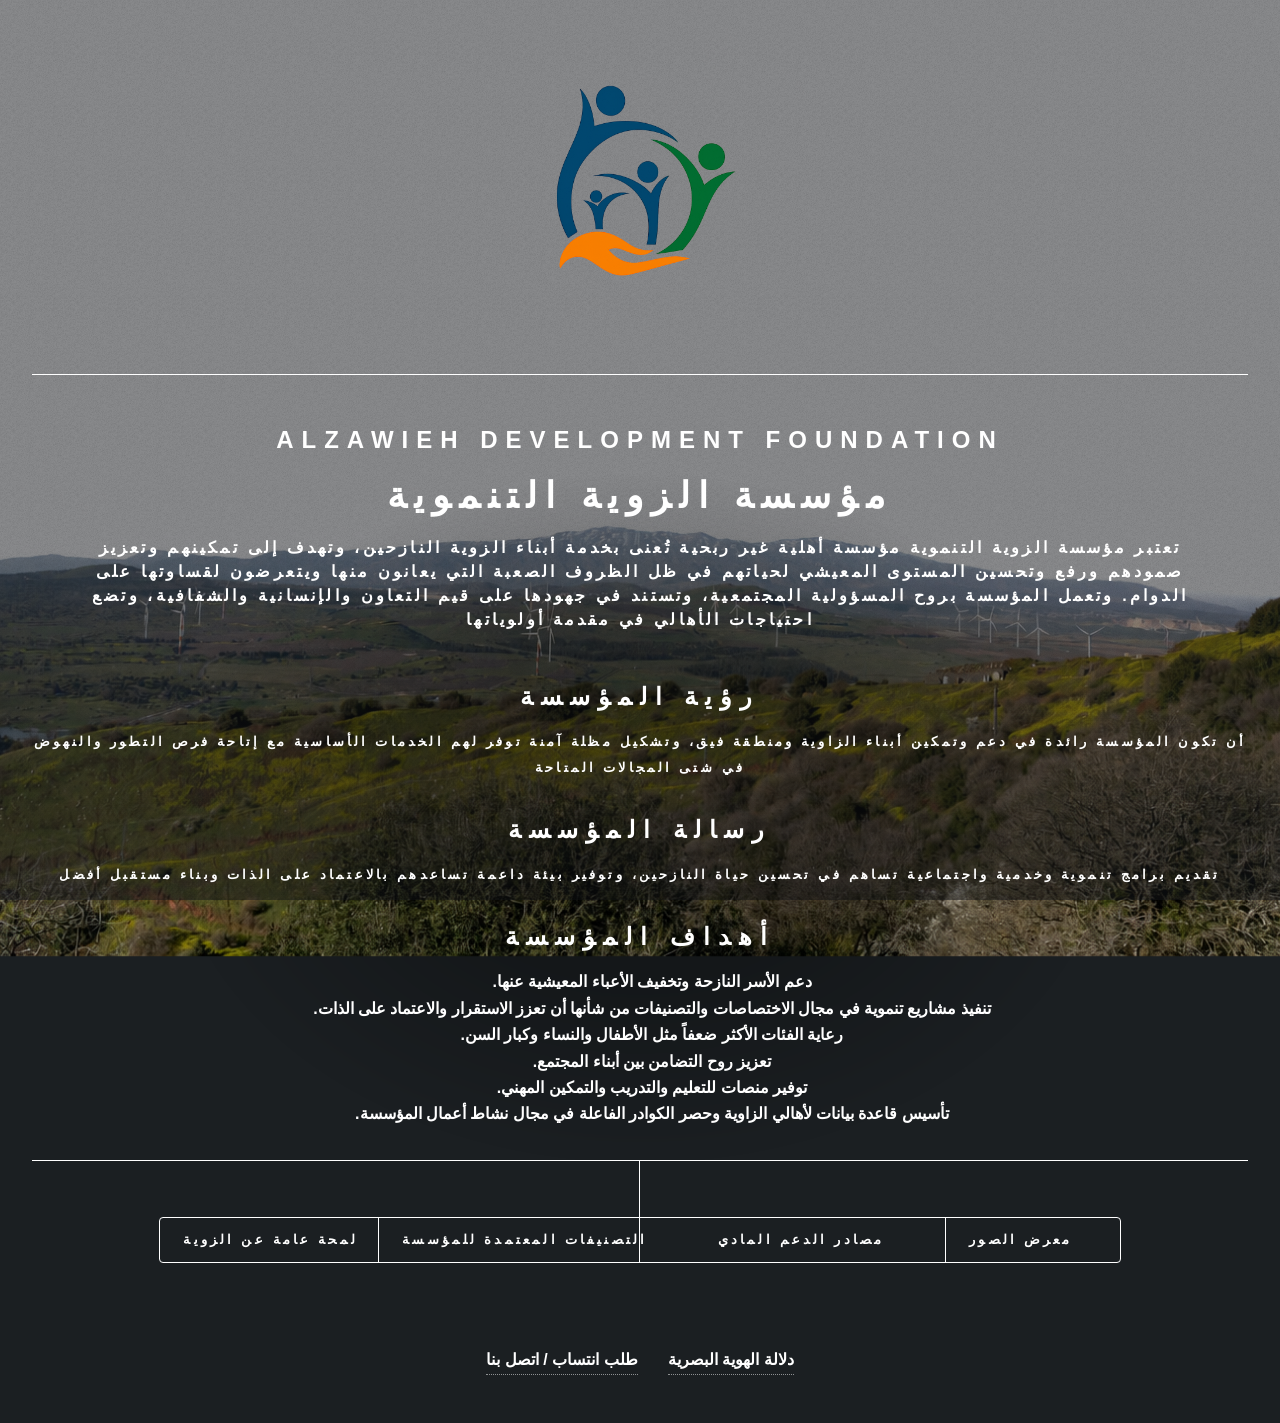
<file: index.html>
<!DOCTYPE HTML>
<!--
	Dimension by HTML5 UP
	html5up.net | @ajlkn
	Free for personal and commercial use under the CCA 3.0 license (html5up.net/license)
-->
<html>

<head>
	<title>Dimension by HTML5 UP</title>
	<meta charset="utf-8" />
	<meta name="viewport" content="width=device-width, initial-scale=1, user-scalable=no" />
	<link rel="stylesheet" href="assets/css/main.css" />
	<link href="https://db.onlinewebfonts.com/c/d1e816f20d2c8a3769bed9fb63de735b?family=Abu+Dhabi+Pro."
		rel="stylesheet">
	<noscript>
		<link rel="stylesheet" href="assets/css/noscript.css" />
	</noscript>

<body class="is-preload">

	<!-- Wrapper -->
	<div id="wrapper">
		<br>

		<img src="images/logo.jpg" width="300
             alt=" Alzawieh Development Foundation Logo" class="foundation-logo">
		<!-- Header -->
		<header id="header">
			<!-- <div class="logo">
			
			</div>  -->


			<div class="content">

				<div class="inner">
					<h2>Alzawieh Development Foundation</h2>
					<h1 dir="rtl">مؤسسة الزوية التنموية</h1>
					<h3 dir="rtl "> تعتبر مؤسسة الزوية التنموية مؤسسة أهلية غير ربحية تُعنى بخدمة أبناء الزوية النازحين،
						وتهدف إلى تمكينهم وتعزيز صمودهم ورفع وتحسين المستوى المعيشي لحياتهم في ظل الظروف الصعبة التي
						يعانون منها ويتعرضون لقساوتها على الدوام. وتعمل المؤسسة بروح المسؤولية المجتمعية، وتستند في
						جهودها على قيم التعاون والإنسانية والشفافية، وتضع احتياجات الأهالي في مقدمة أولوياتها


					</H3>
				</div>


				<div>

					<h2 dir="rtl "> رؤية المؤسسة </H2>
					<p dir="rtl ">
						أن تكون المؤسسة رائدة في دعم وتمكين أبناء الزاوية ومنطقة فيق، وتشكيل مظلة آمنة توفر لهم
						الخدمات الأساسية مع إتاحة فرص التطور والنهوض في شتى المجالات المتاحة
					</p>
				</div>


				<div>

					<h2 dir="rtl "> رسالة المؤسسة </H2>
					<p dir="rtl ">

						تقديم برامج تنموية وخدمية واجتماعية تساهم في تحسين حياة النازحين، وتوفير بيئة داعمة تساعدهم
						بالاعتماد على الذات وبناء مستقبل أفضل
					</p>
				</div>

				<div>

					<h2 dir="rtl "> أهداف المؤسسة </H2>
				

<ul dir="rtl" class="goals" style="list-style-type:none" >
    <li>دعم الأسر النازحة وتخفيف الأعباء المعيشية عنها.</li>
    <li>تنفيذ مشاريع تنموية في مجال الاختصاصات والتصنيفات من شأنها أن تعزز الاستقرار والاعتماد على الذات.</li>
    <li>رعاية الفئات الأكثر ضعفاً مثل الأطفال والنساء وكبار السن.</li>
    <li>تعزيز روح التضامن بين أبناء المجتمع.</li>
    <li>توفير منصات للتعليم والتدريب والتمكين المهني.</li>
    <li>تأسيس قاعدة بيانات لأهالي الزاوية وحصر الكوادر الفاعلة في مجال نشاط أعمال المؤسسة.</li>
</ul>

				</div>

			</div>


			<nav>
				<ul>
					<!-- <li><a href="#intro">Intro</a></li> -->
					<li><a href="#about"> لمحة عامة عن الزوية </a></li>
					<li><a href="#work"> التصنيفات المعتمدة للمؤسسة &nbsp &nbsp </a></li>
					<li><a href="#intro">مصادر الدعم المادي  &nbsp &nbsp &nbsp</a></li>

					<li><a href="#gallery"> معرض الصور &nbsp &nbsp</a></li>
					<!--<li><a href="#elements">Elements</a></li>-->
				</ul>
			</nav>
		</header>

		<!-- Main -->
		<div id="main">

			<!-- Intro -->
			<article id="intro" style="text-align: right; font-family: 'Abu Dhabi Pro.'; font-size: 18px;">


				<ul style="list-style-type:decimal" dir="rtl">


					<li> تبرعات أبناء الزوية وفيق
						<p> يعد دعم أبناء منطقة الزوية في داخل القطر وخارجه الركيزة الاساس لعمل المؤسسة سواء عبر
							التبرعات
							المالية المباشرة او المساهمات العينية المرتبطة بأنشطة المؤسسة والذي يعكس روح التكافل بين
							أبناء
							المنطقة.</p>
					</li>

					<li>
						دعم المتبرعين واصحاب الأيادي البيضاء
						<p> تتلقى المؤسسة دعما من أفراد محبين للعمل الخيري ممن يساهمون في كفال أسر وتمويل مشاريع صغيرة
							ودعم الحالات الإنسانية الطارئة.</p>
					</li>

					<li>الشراكات مع منظمات وجمعيات إنسانية
						<p> تسعى المؤسسة الى بناء علاقات تعاون مع منظمات اغاثية وجمعيات تنموية ومبادرات شبابية وذلك
							للحصول على منح او دعم لوجستي يساهم في تنفيذ مشاريع أكبر وأكثر تأثيرا.</p>
					</li>
					<li>القيام بحملات موسمية للدعم الاسري</li>
					<li>مساهمات المتطوعين
						<p> وهي ليست دعماا مالياا مباشراا إلا أن جهود المتطوعين تقلل التكاليف التشغيلية وتزيد من قدرة
							المؤسسة
							على تنفيذ مشاريع أكبر وترفع مستوى الكفاءة في العمل الميداني.</p>
					</li>

					<li> المشاريع التنموية الصغيرة
						<p>
							تعمل المؤسسة على اطلاق مشاريع صغيرة مستدامة تهدف الى توفير دخل ثابت للمؤسسة وخلق فرص
							عمل لأبناء المنطقة وتعزيز مبدأ الاعتماد على الذات.
						</p>
					</li>
				</ul>

				<p><u> <b> تلتزم المؤسسة بنشر تقارير معلنة دورية وصور وفيديوهات للأنشطة الممارسة والمنفذة على
							أرض الواقع وذلك لضمان ثقة المجتمع والمتبرعين.</u> </b></p>
			</article>
			<!-- Work -->
			<article id="work" style="text-align: right; font-family: 'Abu Dhabi Pro.'; font-size: 18px;">

				<ul style="list-style-type:square; padding-right: 0; text-align: right;" dir="rtl">



					<li font-size: 22px;> <b> الصحة</b>

						<p>يعيش أبناء الجولان عموما واقعا اقتصاديا مرهقا بسبب النزوح عن الارض والديار هو ما انعكس على
							مستوى الحياة المعيشية اليومية لمعظم أبناء الجولان والزوية والذي بدوره أثر سلبا على تأمين
							الرعاية
							والخدمات الصحية والتي تكاد تكون معدومة . <br>

						لهذا فان من أهداف المؤسسة وتطلعاتها دراسة الواقع الصحي لأبناء الزوية والعمل ما امكن لرفع
						سوية
						الخدمات الصحية المقدمة للمستهدفين من خلال استثمار خدمات الاطباء والصيادلة من أبناء الزوية
						المقدمة
						منهم والتي يساهمون فيها وبكافة التخصصات تقديم أفضل خدمات الرعاية الصحية حيث تطمح المؤسسة
						الى احداث مستوصف عيادات وإن أمكن تأمين عيادة متنقلة لتخديم تجمعات أبناء الزوية لاسيما
						البعيدة منها
						عن مراكز التجمع الأساسية.
						</p>
					</li>

					<li font-size: 22px;> <b> البيئة</b>

						<P>
							العمل على حمايه البيئة الطبيعية والحياة البرية والتنوع الحيوي وتعزيز القطاع الزراعي والصحة البيطرية
ومراقبة وضبط التلوث البيئي واقامة ندوات تعريفية حول اهمية البيئة بما تحويه من غطاء نباتي والاشجار
والحيوانات واقامة دورات تدريبية نوعية وتخصصية حول الثروة الحيوانية من تربية النحل والدواجن
والابقار والاغنام وغيرها وفي مجال الانتاج الزراعي حماية المحاصيل الزراعية من الآفات والتعديات
واقامة مشاريع خاصة بالمؤسسة في هذا المجال في اطار التنوع والاستفادة من كل التجارب الإيجابية
المدروسة .
						</P>
						
					</li>

					<li font-size: 22px;> <b> التنمية والإسكان</b>
						

						<p>

							تهدف المؤسسة الى التدريب والتأهيل والتوظيف والتمكين الاقتصادي وتنميهة المجتمعات المحلية وتحقيق
السكن الملائم والمواكب للتطور العمراني من خلال التنسيق والتواصل مع الجهات المسؤولة والمختصة
الحكومية بغرض الوصول لإقامة التجمعات سكانية لأصحاب الدخل المحدود من أبناء الزوية .
						</p>

						<!-- <ul style="list-style-type:decimal" dir="rtl">

							<li>برامج تدريب وتوظيف للاعتماد على الذات بتوليد الدخل</li>
							<li> برامج التدريب المهني والارشاد الوظيفي </li>
							<li> برنامج تدريب وتمكين النساء المعيلات للأسر </li>
							<li> اعادة تأهيل الورش المهنية وصيانتها </li>
							<li>برامج المشاريع الصغيرة والمتوسطة</li>
							<li>برامج وخدمات تحسين البنية الاقتصادية </li>
							<li>لجمعيات المالية والاقراض والادخار والتمويل متناهي الصغر</li>
							<li>برامج حاضنات الاعمال </li>
							<li>التنمية الريفية </li>
							<li>تنمية المجتمعات المحلية والاحياء الحضرية</li>
							<li>التعاونيات السكنية للفقراء والمساكن الشعبية </li>
							<li>تخطيط وتنظيم المدن </li>
							<li>العمارة الخضراء والصديقة للبيئة </li>


						</ul> -->
					</li>

					<li font-size: 22px;> في مجال الثقافة والرياضة والتسلية والفنون والتراث

						<p>تهدف مؤسسة الزوية التنموية الى العمل على نشر وتعميم الفعاليات الثقافية ورعاية المبدعين ودعم
							الابداع
							وتوثيق ثقافة وهوية المجتمع الجولاني عموماا ومنطقة الزوية خصوصا والقيام بكل ما يلزم من أنشطة
							لتحقيق الغاية المرجوة وبذل الجهود لتامين منح مجانية للمبدعين والمتميزين دراسيا والعمل على
							اقامةنادي رياضي لأبناء الزوية شاملا لمختلف الالعاب وتنظيم البطولات من خلال الجهات المعنية
							اضافة لبذل
							الجهود الاستثنائية لتوثيق التراث لأبناء الزوية والمحافظة عليه.</p>

							<p><b> (صفوة القول تؤمن مؤسسة الزوية التنموية بأن قوة المجتمع في تماسكه وإن الوقوف الى جانب أبناء
الزوية واجب انساني وأخلاقي من خلال جهود المتطوعين والداعمين وأن تكون المؤسسة سندا حقيقيا
لأبناء الزوية في اماكن تواجدهم ولكل المكونات المجتمعية)</b></p>
					</li>








					<!-- <li font-size: 22px;> <b> الترويج للعمل التطوعي</b> 
           
			<ul   style="list-style-type:decimal"   dir="rtl" >
				
				<li>القيام بحملات تطوعية</li>
				<li>اعداد دورات تدريبية للمتطوعين</li>
				<li>دعم المنظمات والمؤسسات في مجال تشجيع العمل التطوعي وتوظيف طاقات المتطوعين</li>
				
				
				
			</ul>
        </li> -->

					<!-- <li font-size: 22px;> <b>  القانون والدفاع والحقوق</b> 
           
			<ul   style="list-style-type:decimal"   dir="rtl" >
				
				<li>تقديم المشورة القانونية والمساعدة في حل النزاعات</li>
				<li>برامج نشر مبادئ المواطنة</li>
				<li>برامج المصالحة الوطنية</li>
				<li>إعادة تأهيل المجرمين وإعادة دمجهم في المجتمع</li>
				<li>معالجة اسباب الجريمة وتعزيز السلامة والتدابير الاحترازية</li>
				<li>المشورة والنصح لضحايا الجريمة</li>
				<li>حماية المستهلك وتحسين مراقبة جودة المنتجات</li>
				<li>حماية الحقوق وتعزيز مصالح المجموعات الهشة</li>
				<li>جمعيات الحقوق والحريات المدنية والفردية</li>
				<li>التعاون والتكافل بين العاملين أو المختصين في مجال تخصص مشترك </li>
				
				
			</ul>
        </li> -->



				</ul>
			</article>

			<!-- About -->

			<article id="about" style="text-align: right; font-family: 'Abu Dhabi Pro.'; font-size: 18px;">

				<ul style="list-style-type:square; padding-right: 0; text-align: right;" dir="rtl">



					<li font-size: 22px;> <b> الموقع الجغرافي والأهمية الاستراتيجية </b>

						<p>

							تقع منطقة الزوية التابعة لمحافظة القنيطرة في الجولان في جنوب غرب سوريا وان تسمية الزوية جاءت
							من موقعها وشكلها الجغرافي على شكل مثلث راسه في الزاوية الجنوبية للبلاد وتكتسب الجولان عموما
							والزوية خصوصا اهميه استراتيجيه لهذا الموقع الذي تحاذي به من جهة الغرب بحيرة طبرية وفلسطين
							ومن
							الجنوب قسم من فلسطين ونهر اليرموك والاردن ومن الشمال بامتداد الجولان لتحاذي الحدود اللبنانية
							-
							الجنوب اللبناني- ومن الشرق والجنوب الشرقي ريف دمشق ومحافظة درعا هضبة حوران.
						</p>
					</li>

					<li font-size: 22px;> <b> التبعية الإدارية تاريخيا وحتى يومنا هذا </b>

						<p>
							بقيت منطقة الزوية الغربية ومركزها فيق والزوية الشرقية ومركزها نوى تتبع اداريا لمحافظة درعا
							وهي
							ما تعارف على تسميتها بحوران الغربية وذلك حتى عام 1964عندما أحدثت محافظه القنيطرة حيث تم ضم
							الزوية الغربية ومركزها فيق ويتبع لها مجموعة من القرى والمزارع حيث يبلغ عدد القرى 32قرية وما
							يزيد عن 11مزرعة الى المحافظة المحدثة اضافة لبعض المناطق من ريف دمشق الغربي.</p>

						<p> جاءت تسمية منطقة الزوية فيق من الموقع الجغرافي الذي تتكون منه والذي يأخذ شكل مثلث قاعدته في
							الشمال الشرقي ورأسه في الجنوب الغربي وهي تشكل الزاوية الجنوبية الغربية من سوريا والجولان
							ولها
							أهمية استراتيجية مميزة بموقعها الحساس والذي يشرف على الطرقات الرئيسية بين كل من فلسطين
							وبحيرة
							طبرية من جهة الغرب والجنوب اللبناني من جهة الشمال الغربي ونهر اليرموك والحدود الأردنية من
							جهة
							الجنوب وتتواصل مع عمق الاراضي السورية بمحافظة ريف دمشق من جهة الشرق ومحافظة درعا من
							جهة الجنوب الشرقي.</p>

					</li>


					<li font-size: 22px;> <b> المناخ والنشاط الزراعي </b>

						<p> تتميز منطقه الزوية بمناخ معتدل يميل الى البرودة الجزئية لتأثره بعده عوامل أهمها:
						</p>

						<ul style="list-style-type:circle" dir="rtl">





							<li> التأثيرات البحرية المتوسطية لقربها من الاراضي الفلسطينية والتي يشكل شريط اليابسة منها
								على الساحل
								البحري طولاا كبيرا من جهة الغرب وعمقاا قليلاا بإتجاه الشرق فضلا عن تموضع بحيرة طبرية كحد
								فاصل
								بين الجولان وفلسطين </li>
							<li>
								تأثيرات مجرى نهر الحولة من الجهة الشمالية الغربية والذي يساهم في تلطيف اجواء الجولان
								عموما
							</li>
							<li>
								تأثيرات جبل الشيخ بارتفاعه الشاهق والذي يكتسي الثلوج على مدار العام تقريبا والذي يعتبر
								بمحيطه
								الجغرافي خزان مياه جوفية للمنطقة فضلا عن كونه المنبع الرئيسي لنهر اليرموك
							</li>
							<li>
								نهر اليرموك من جهة الجنوب والذي يجري بوادي اليرموك والذي يتميز بكثافة الأشجار المثمرة
والحراجية وخصوبة تربته ووفرة الإنتاج الزراعي فيه
							</li>


						</ul>
						<p>إن تميز المناخ في الزوية والجولان عموما جعل منها بيئة زراعية نشطة ومميزه لمختلف أنواع
							المحاصيل
							الشتوية والربيعية والصيفية وأهمها القمح والشعير والبقوليات (حمص , فول , عدس ) والذرة البيضاء
							الى
							جانب الخضروات والفواكه بأنواعها والاشجار المثمرة لا سيما التين والرمان والعنب والموز اضافه
							لغطاء
							كثيف من الاشجار الحراجية فضلا عن شجرة البلوط التي تشتهر بها منطقة الزوية وكذلك اشجار الخروب
							المميزة وبإنتاجية عالية يضاف اليها شجرة التوت البري ذات الطعم والمذاق الرائع ومرد ذلك كله
							الى أن
							التربة ذات منشأ بركاني وغنية بالمواد العضوية والمعدنية كما ان الجولان والزوية تتميز بظهور
							ازهار
							النرجس بأول فصل الربيع والتي لا تنمو إلا بهذه المنطقة .
							أما شجرة الزيتون فهي الميزة الأساس لمنطقة الزوية حيث اشجار الزيتون الضخمة والمعمرة وموسم
							قطاف الزيتون والزيت هما سمة رئيسية للمنطقة وان انتاجه يكون بكميات مشجعة إضافة لتربية الثروة
							الحيوانية الابقار والأغنام وكذلك الاهتمام بثروة النحل حيث يعتبر النحل الجولاني من أميز أنواع
							النحل في
							العالم وينتج عنه كميات عسل صافي بكميات كبيرة نظراا لوفرة المرعى بغطاء من الازهار الوفيرة
							وعلى
							مدار العام من الغطاء النباتي والاشجار المثمرة والحراجية</p>


					</li>



					<li font-size: 22px;> الموقع والتاريخ والاثار والمساحة:

						<p>كما سبق وبينا أهمية الموقع الجيوسياسي للجولان عموما ومنطقة الزوية خصوصا وتواصلها مع المحيط
							ولكون المنطقة عبر التاريخ هي منطقة صراع نفوذ وسيطرة لأهميتها فان معظم الاحداث التاريخية من
							غزوات وحروب دارت رحاها على ارض الجولان والزوية ومركزها فيق وفق ما بينه المؤرخ ياقوت
							الحموي في كتابه معجم البلدان ولهذا فان المنطقة بكاملها غنية بالأثار الرومانية وتمتد منطقة
							الزوية
							ومركزها فيق على مساحة ما يعادل 750كيلو متر مربع من مساحة محافظة القنيطرة تقريبا</p>

					</li>


					<li font-size: 22px;>

						البنية السكانية والتعداد السكاني والتعليم
						<p> يعتبر أبناء الزوية من نسيج اجتماعي متجانس بمعظمه وتربطهم اواصر القربى والمصاهرة واللهجة
							المتداولة والمحكية هي اللهجة الحورانية والتي تنسجم مع معظم البلدان المحيطة وهي لهجه طبيعية
							تتكيف
							مع معظم اللهجات فضلا عن كونها الاقرب للغة العربية الفصحى ويميل معظم أبناء الزوية للعمل في
							الزراعة إضافة للاهتمام الكبير لديهم بالعلم والتعليم حيث كان أبناء الزوية قبل عام 1967يشكلون
							نسبة
							عالية من المتعلمين على مستوى سوريا وازداد الاهتمام بالعلم والتخصص العلمي والحصول على
							الشهادات العليا بعد النزوح عام 1967حيث لم يعد لديهم ما يساعدهم معيشيا سوى الاهتمام العلمي
							فكان
							منهم الادباء والشعراء والكتاب وقد بلغ عدد سكان منطقه الزوية في عام 1967ما يقارب 50,000نسمة
							حيث توزعوا بعد عام النكسة عام 1967بين ثلاث محافظات رئيسية هي دمشق ريف دمشق ودرعا وريفها
							وأعداد قليلة في كل من حمص والقنيطرة والسويداء وإن أهم التجمعات لهم كانت في دمشق في منطقة
							مساكن برزه والحجر الاسود ومخيم درعا وان التعداد الحالي لسكان أبناء الزوية يزيد عن 200الف
							نسمة.
							ويتعارف الجميع في محافظة القنيطرة على تسمية النسيج الاجتماعي لأبناء الزوية بالفلاحين نظراا
							لاهتمامهم بالعمل الزراعي بشقيه فلاحة الأرض والاهتمام بها وتربية الثروة الحيوانية المتعددة ,
							فضلاا عن
							كون منطقة الزوية لم يكن للاقطاع فيها أي وجود . لذلك كانت الحالة الاقتصادية لمعظم أبناء
							الزوية قبل
							النزوح متوسطة نتيجة عدم التبعية وهذا ما ولد لديهم خصال حميدة من الكرم والشجاعة والاقدام وحب
							الأرض والانتماء.</p>

					</li>

				</ul>
			</article>

			<!-- Contact -->
			<article id="contact" style="text-align: right; font-family: 'Abu Dhabi Pro.'; font-size: 18px;">

				<h3 dir="rtl" style="text-align: right; font-family: 'Abu Dhabi Pro.' ; font-size: 22px;"> البيانات
					المطلوبة لطلب الانتساب: </h3>

				<ul syle="list-style-type:circle; padding-right: 0; text-align: right;" dir="rtl">

					<li>الاسم الثلاثي </li>
					<li> مكان وتاريخ الولادة</li>
					<li> الأمانة</li>
					<li> مكان ورقم القيد</li>
					<li> الرقم الوطني</li>
					<li> مكان الاقامة الحالية</li>
					<li>المؤهل العلمي</li>
					<li> العمل الوظيفي</li>
					<li> الوضع الصحي</li>
					<li>رقم التواصل</li>
				</ul>

				<p>يرجى ارسال البيانات على البريد الالكتروني ادناه</p>





				<ul class="icons" dir="rtl" style="list-style-type:none">
					<li><a href="tel:+963933398009" class="icon solid fa-phone"><span class="label"></span> </a> 8009
						339 93 963+</li>
					<br>
					<li><a href="#" class="icon solid fa-envelope"><span class="label"></span></a> ZDA-SYR@outlook.com
					</li>

				</ul>
				<ul class="icons">
					<li><a href="#" class="icon brands fa-twitter"><span class="label">Twitter</span></a></li>
					<li><a href="#" class="icon brands fa-facebook-f"><span class="label">Facebook</span></a></li>
					<li><a href="#" class="icon brands fa-instagram"><span class="label">Instagram</span></a></li>

				</ul>
			</article>


			<!-- Elements -->
			<article id="elements">
				<h2 class="major">Elements</h2>

				<section>
					<h3 class="major">Text</h3>
					<p>This is <b>bold</b> and this is <strong>strong</strong>. This is <i>italic</i> and this is
						<em>emphasized</em>.
						This is <sup>superscript</sup> text and this is <sub>subscript</sub> text.
						This is <u>underlined</u> and this is code: <code>for (;;) { ... }</code>. Finally, <a
							href="#">this is a link</a>.
					</p>
					<hr />
					<h2>Heading Level 2</h2>
					<h3>Heading Level 3</h3>
					<h4>Heading Level 4</h4>
					<h5>Heading Level 5</h5>
					<h6>Heading Level 6</h6>
					<hr />
					<h4>Blockquote</h4>
					<blockquote>Fringilla nisl. Donec accumsan interdum nisi, quis tincidunt felis sagittis eget tempus
						euismod. Vestibulum ante ipsum primis in faucibus vestibulum. Blandit adipiscing eu felis
						iaculis volutpat ac adipiscing accumsan faucibus. Vestibulum ante ipsum primis in faucibus lorem
						ipsum dolor sit amet nullam adipiscing eu felis.</blockquote>
					<h4>Preformatted</h4>
					<pre><code>i = 0;

while (!deck.isInOrder()) {
    print 'Iteration ' + i;
    deck.shuffle();
    i++;
}

print 'It took ' + i + ' iterations to sort the deck.';</code></pre>
				</section>

				<section>
					<h3 class="major">Lists</h3>

					<h4>Unordered</h4>
					<ul>
						<li>Dolor pulvinar etiam.</li>
						<li>Sagittis adipiscing.</li>
						<li>Felis enim feugiat.</li>
					</ul>

					<h4>Alternate</h4>
					<ul class="alt">
						<li>Dolor pulvinar etiam.</li>
						<li>Sagittis adipiscing.</li>
						<li>Felis enim feugiat.</li>
					</ul>

					<h4>Ordered</h4>
					<ol>
						<li>Dolor pulvinar etiam.</li>
						<li>Etiam vel felis viverra.</li>
						<li>Felis enim feugiat.</li>
						<li>Dolor pulvinar etiam.</li>
						<li>Etiam vel felis lorem.</li>
						<li>Felis enim et feugiat.</li>
					</ol>
					<h4>Icons</h4>
					<ul class="icons">
						<li><a href="#" class="icon brands fa-twitter"><span class="label">Twitter</span></a></li>
						<li><a href="#" class="icon brands fa-facebook-f"><span class="label">Facebook</span></a></li>
						<li><a href="#" class="icon brands fa-instagram"><span class="label">Instagram</span></a></li>
						<li><a href="#" class="icon brands fa-github"><span class="label">Github</span></a></li>
					</ul>

					<h4>Actions</h4>
					<ul class="actions">
						<li><a href="#" class="button primary">Default</a></li>
						<li><a href="#" class="button">Default</a></li>
					</ul>
					<ul class="actions stacked">
						<li><a href="#" class="button primary">Default</a></li>
						<li><a href="#" class="button">Default</a></li>
					</ul>
				</section>

				<section>
					<h3 class="major">Table</h3>
					<h4>Default</h4>
					<div class="table-wrapper">
						<table>
							<thead>
								<tr>
									<th>Name</th>
									<th>Description</th>
									<th>Price</th>
								</tr>
							</thead>
							<tbody>
								<tr>
									<td>Item One</td>
									<td>Ante turpis integer aliquet porttitor.</td>
									<td>29.99</td>
								</tr>
								<tr>
									<td>Item Two</td>
									<td>Vis ac commodo adipiscing arcu aliquet.</td>
									<td>19.99</td>
								</tr>
								<tr>
									<td>Item Three</td>
									<td> Morbi faucibus arcu accumsan lorem.</td>
									<td>29.99</td>
								</tr>
								<tr>
									<td>Item Four</td>
									<td>Vitae integer tempus condimentum.</td>
									<td>19.99</td>
								</tr>
								<tr>
									<td>Item Five</td>
									<td>Ante turpis integer aliquet porttitor.</td>
									<td>29.99</td>
								</tr>
							</tbody>
							<tfoot>
								<tr>
									<td colspan="2"></td>
									<td>100.00</td>
								</tr>
							</tfoot>
						</table>
					</div>

					<h4>Alternate</h4>
					<div class="table-wrapper">
						<table class="alt">
							<thead>
								<tr>
									<th>Name</th>
									<th>Description</th>
									<th>Price</th>
								</tr>
							</thead>
							<tbody>
								<tr>
									<td>Item One</td>
									<td>Ante turpis integer aliquet porttitor.</td>
									<td>29.99</td>
								</tr>
								<tr>
									<td>Item Two</td>
									<td>Vis ac commodo adipiscing arcu aliquet.</td>
									<td>19.99</td>
								</tr>
								<tr>
									<td>Item Three</td>
									<td> Morbi faucibus arcu accumsan lorem.</td>
									<td>29.99</td>
								</tr>
								<tr>
									<td>Item Four</td>
									<td>Vitae integer tempus condimentum.</td>
									<td>19.99</td>
								</tr>
								<tr>
									<td>Item Five</td>
									<td>Ante turpis integer aliquet porttitor.</td>
									<td>29.99</td>
								</tr>
							</tbody>
							<tfoot>
								<tr>
									<td colspan="2"></td>
									<td>100.00</td>
								</tr>
							</tfoot>
						</table>
					</div>
				</section>

				<section>
					<h3 class="major">Buttons</h3>
					<ul class="actions">
						<li><a href="#" class="button primary">Primary</a></li>
						<li><a href="#" class="button">Default</a></li>
					</ul>
					<ul class="actions">
						<li><a href="#" class="button">Default</a></li>
						<li><a href="#" class="button small">Small</a></li>
					</ul>
					<ul class="actions">
						<li><a href="#" class="button primary icon solid fa-download">Icon</a></li>
						<li><a href="#" class="button icon solid fa-download">Icon</a></li>
					</ul>
					<ul class="actions">
						<li><span class="button primary disabled">Disabled</span></li>
						<li><span class="button disabled">Disabled</span></li>
					</ul>
				</section>

				<section>
					<h3 class="major">Form</h3>
					<form method="post" action="#">
						<div class="fields">
							<div class="field half">
								<label for="demo-name">Name</label>
								<input type="text" name="demo-name" id="demo-name" value="" placeholder="Jane Doe" />
							</div>
							<div class="field half">
								<label for="demo-email">Email</label>
								<input type="email" name="demo-email" id="demo-email" value=""
									placeholder="jane@untitled.tld" />
							</div>
							<div class="field">
								<label for="demo-category">Category</label>
								<select name="demo-category" id="demo-category">
									<option value="">-</option>
									<option value="1">Manufacturing</option>
									<option value="1">Shipping</option>
									<option value="1">Administration</option>
									<option value="1">Human Resources</option>
								</select>
							</div>
							<div class="field half">
								<input type="radio" id="demo-priority-low" name="demo-priority" checked>
								<label for="demo-priority-low">Low</label>
							</div>
							<div class="field half">
								<input type="radio" id="demo-priority-high" name="demo-priority">
								<label for="demo-priority-high">High</label>
							</div>
							<div class="field half">
								<input type="checkbox" id="demo-copy" name="demo-copy">
								<label for="demo-copy">Email me a copy</label>
							</div>
							<div class="field half">
								<input type="checkbox" id="demo-human" name="demo-human" checked>
								<label for="demo-human">Not a robot</label>
							</div>
							<div class="field">
								<label for="demo-message">Message</label>
								<textarea name="demo-message" id="demo-message" placeholder="Enter your message"
									rows="6"></textarea>
							</div>
						</div>
						<ul class="actions">
							<li><input type="submit" value="Send Message" class="primary" /></li>
							<li><input type="reset" value="Reset" /></li>
						</ul>
					</form>
				</section>

			</article>

			<article id="goals" style="text-align: right; font-family: 'Abu Dhabi Pro.'; font-size: 18px; ">


				<ul style="list-style-type:square; padding-right: 0; text-align: right;" dir="rtl">

					<li> دعم الاسر النازحة وتخفيف الاعباء المعيشية عنها .</li>
					<li> تنفيذ مشاريع تنموية في مجال الاختصاصات والتصنيفات من شأنها ان تعزز الاستقرار والاعتماد
						على الذات </li>
					<li>
						رعاية الفئات الاكثر ضعفا مثل الاطفال والنساء وكبار السن
					</li>
					<li>
						تعزيز روح التضامن بين أبناء المجتمع
					</li>
					<li>
						تعزيز روح التضامن بين أبناء المجتمع
					</li>
					<li> تأسيس قاعده بيانات لأهالي الزوية وحصر الكوادر الفاعلة في مجال نشاط أعمال المؤسسة</li>

				</ul>

			</article>



			<article id="message" style="text-align: right; font-family: 'Abu Dhabi Pro.'; font-size: 18px; ">




				<p style="list-style-type:square; padding-right: 0; text-align: right;" dir="rtl">

					تؤمن مؤسسة الزوية التنموية بأن قوة المجتمع في تماسكه وإن الوقوف الى جانب أبناء
					الزوية واجب انساني وأخلاقي من خلال جهود المتطوعين والداعمين وأن تكون المؤسسة سندا حقيقيا
					لأبناء الزوية في اماكن تواجدهم ولكل المكونات المجتمعية.
				</p>






			</article>


			<article id="vision" style="text-align: right; font-family: 'Abu Dhabi Pro.'; font-size: 18px; ">


				<p style="list-style-type:square; padding-right: 0; text-align: right;" dir="rtl">


					أن تكون المؤسسة رائدة في دعم وتمكين أبناء الزوية ومنطقة فيق وتشكيل مظلة امنة توفر لهم الخدمات
					الأساسية من فرص التطور والنهوض في شتى المجالات المتاحة.

				</p>




				<p tyle="list-style-type:square; padding-right: 0; text-align: right;" dir="rtl">


					تقديم برامج تنموية وخدمية واجتماعية تساهم في تحسين حياه النازحين وتوفير بيئة داعمة تساعدهم
					بالاعتماد على الذات وبناء مستقبل أفضل.

				</p>

				<p tyle="list-style-type:square; padding-right: 0; text-align: right;" dir="rtl">


					تلتزم المؤسسة بنشر تقارير معلنة دورية وصور وفيديوهات للأنشطة الممارسة والمنفذة على
					أرض الواقع وذلك لضمان ثقة المجتمع والمتبرعين.

				</p>

			</article>

			<article id="logo" style="text-align: right; font-family: 'Abu Dhabi Pro.'; font-size: 18px; ">

				<ul tyle="list-style-type:circle; padding-right: 0; text-align: right;" dir="rtl"> تم اختيار الوان
					الهوية
					البصرية للمؤسسة وفق التالي :

					<br>
					<br>
					<ul> <b> الأخضر:</b>
						<li> يرمز إلى التنمية، البيئة، الصحة، الاستدامة</li>
						<li> يعكس الأرض والجولان والارتباط بالجذور</li>
					</ul>

					<ul> <b> الأزرق:</b>
						<li> يرمز إلى الثقة، العمل المؤسسي، الخدمات الاجتماعية والصحية</li>
						<li> يعطي طابعًا رسميًا وتنمويًا حديثًا</li>
					</ul>

					<ul> <b> البرتقالي الهادئ:</b>

						<li> يرمز إلى الشباب، الرياضة، الثقافة، الفنون، الحيوية</li>
					</ul>

				</ul>

			</article>


		</div>
		<br><br>
		<!-- Footer -->
		<footer id="footer">
			<div style="display:flex; justify-content:center; gap:30px; flex-wrap:wrap;">
				<a href="#contact"> طلب انتساب / اتصل بنا  </a>
				<!-- <a href="#message"> رسالة المؤسسة</a> -->
				<!-- <a href="#goals">اهداف المؤسسة </a> -->
				<a href="#logo">دلالة الهوية البصرية </a>
			</div>
		</footer>
		</footer>
	</div>

	<!-- BG -->
	<div id="bg"></div>

	<!-- Scripts -->
	<script src="assets/js/jquery.min.js"></script>
	<script src="assets/js/browser.min.js"></script>
	<script src="assets/js/breakpoints.min.js"></script>
	<script src="assets/js/util.js"></script>
	<script src="assets/js/main.js"></script>

</body>

</html>
</file>
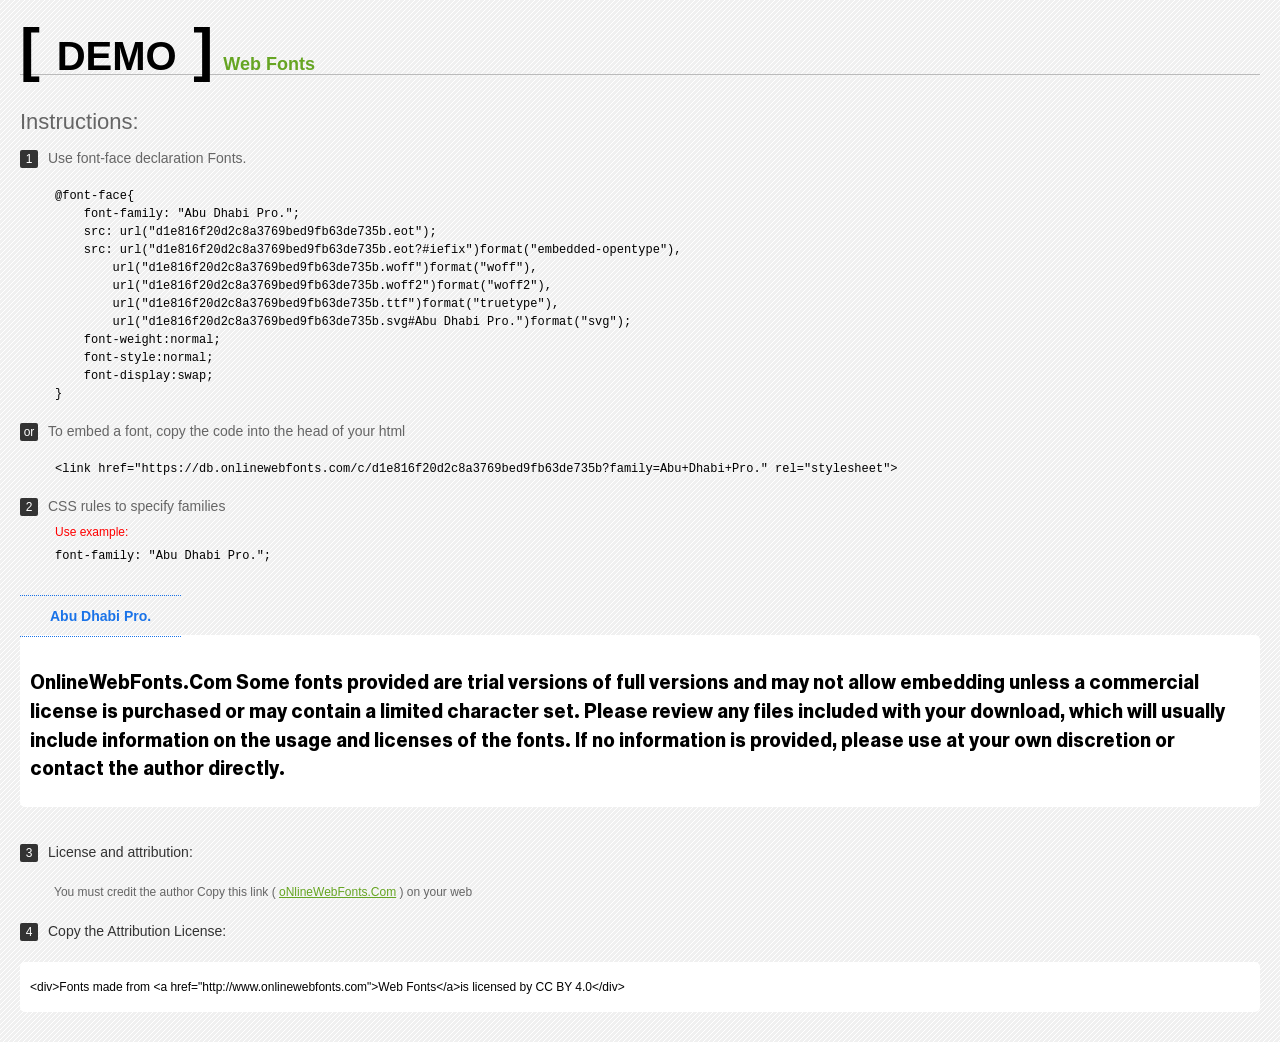
<file: assets/webfonts/Web Fonts Demo.html>
<!doctype html>
<html>
<head>
<meta charset="utf-8">
<title>Abu Dhabi Pro. Fonts Demo</title>
<style type="text/css">
*{margin:0;padding:0;list-style-type:none;}body{font-family:Arial,Helvetica,sans-serif;line-height:1.5;font-size:16px;padding:20px;color:#333;background-image:url([data-uri]);}a{color:#66A523;}a:hover,.g:hover{opacity:0.7;}h1{font-size:60px;border-bottom:1px solid #bbb;line-height:20px;color:#000;text-transform:uppercase;margin-top:20px;}h1 a{font-size:18px;color:#66A523;text-decoration:none;text-transform:capitalize;margin-left:10px;}h1 font{font-size:40px;}.info{float:left;font-size:14px;margin-top:30px;color:#666;}.info .inst{font-size:22px;margin-bottom:10px;}.info span,.by span{color:#fff;border-radius:2px;display:inline-block;width:18px;height:18px;text-align:center;margin-right:10px;background-color:#333333;font-size:12px;line-height:18px;}.info .exs{font-size:12px;color:#666;margin-left:35px;display:block;}.info .exs font{color:#f00;line-height:30px;}.demo{float:left;width:100%;height:auto;padding-bottom:10px;margin-top:70px;background-color:#FFF;border-radius:5px;}.demo a{color:#1a73e8;float:left;font-weight:bold;font-size:14px;padding-right:30px;padding-left:30px;position:relative;border-top-width:1px;border-top-style:dotted;border-top-color:#1A73E8;text-decoration:none;border-bottom-width:1px;border-bottom-style:dotted;border-bottom-color:#1A73E8;line-height:40px;margin-top:-40px;}.demo .t{font-size:24px;float:left;width:calc(100% - 20px);color:#000;height:120px;margin-top:20px;line-height:1.2em;overflow-x:hidden;padding:10px;}.by{padding-top:15px;float:left;width:100%;margin-top:10px;margin-right:0;margin-bottom:10px;margin-left:0;font-size:14px;color:#666;}.by .b{padding-top:10px;padding-bottom:10px;color:#333;}.by .a{padding-top:10px;padding-bottom:10px;margin-left:34px;font-size:12px;}.te{width:100%;height:auto;border:0px solid #CCC;resize:none;float:left;margin-top:10px;line-height:16px;overflow:hidden;border-radius:5px;color:#000000;background-color:#FFF;font-size:12px;margin-bottom:20px;text-indent:10px;padding-top:17px;padding-bottom:17px;}pre{color:#000;}
</style>
<style type="text/css">

@font-face{
    font-family: "Abu Dhabi Pro.";
    src: url("d1e816f20d2c8a3769bed9fb63de735b.eot");
    src: url("d1e816f20d2c8a3769bed9fb63de735b.eot?#iefix")format("embedded-opentype"),
        url("d1e816f20d2c8a3769bed9fb63de735b.woff")format("woff"),
        url("d1e816f20d2c8a3769bed9fb63de735b.woff2")format("woff2"),
        url("d1e816f20d2c8a3769bed9fb63de735b.ttf")format("truetype"),
        url("d1e816f20d2c8a3769bed9fb63de735b.svg#Abu Dhabi Pro.")format("svg");
    font-weight:normal;
    font-style:normal;
    font-display:swap;
}

</style>
</head>
<body>
<h1> <span>[ <font>Demo</font> ]</span><a href="http://www.onlinewebfonts.com" target="_blank">Web Fonts</a></h1>
<div class="info">
  <div class="inst">Instructions:</div>
  <span>1</span>Use font-face declaration Fonts.
  <div class="exs">
    <pre>

@font-face{
    font-family: "Abu Dhabi Pro.";
    src: url("d1e816f20d2c8a3769bed9fb63de735b.eot");
    src: url("d1e816f20d2c8a3769bed9fb63de735b.eot?#iefix")format("embedded-opentype"),
        url("d1e816f20d2c8a3769bed9fb63de735b.woff")format("woff"),
        url("d1e816f20d2c8a3769bed9fb63de735b.woff2")format("woff2"),
        url("d1e816f20d2c8a3769bed9fb63de735b.ttf")format("truetype"),
        url("d1e816f20d2c8a3769bed9fb63de735b.svg#Abu Dhabi Pro.")format("svg");
    font-weight:normal;
    font-style:normal;
    font-display:swap;
}

</pre>
  </div>
  <span>or</span>To embed a font, copy the code into the head of your html
  <div class="exs">
<br/><pre>&lt;link href=&quot;https://db.onlinewebfonts.com/c/d1e816f20d2c8a3769bed9fb63de735b?family=Abu+Dhabi+Pro.&quot; rel=&quot;stylesheet&quot;&gt;</pre><br/>
  </div>
  <span>2</span>CSS rules to specify families
  <div class="exs"><font>Use example:</font> <br/>
    <pre>
font-family: &quot;Abu Dhabi Pro.&quot;;
</pre>
  </div>
</div>
<!--demo-->
<div class="demo"><a href="https://www.onlinewebfonts.com/download/d1e816f20d2c8a3769bed9fb63de735b" target="_blank">Abu Dhabi Pro.</a>
  <div class="t" style='font-family:"Abu Dhabi Pro."'>
  OnlineWebFonts.Com Some fonts provided are trial versions of full versions and may not allow embedding 
unless a commercial license is purchased or may contain a limited character set. 
Please review any files included with your download, 
which will usually include information on the usage and licenses of the fonts. 
If no information is provided, 
please use at your own discretion or contact the author directly.</div>
</div>
<!--demo-->
<div class="by">
  <div class="b"><span>3</span>License and attribution:</div>
  <div class="a">You must credit the author Copy this link ( <a href="http://www.onlinewebfonts.com" target="_blank">oNlineWebFonts.Com</a> ) on your web</div>
  <div class="b"><span>4</span>Copy the Attribution License:</div>
  <div class="te">&lt;div&gt;Fonts made from &lt;a href="http://www.onlinewebfonts.com"&gt;Web Fonts&lt;/a&gt;is licensed by CC BY 4.0&lt;/div&gt;</div>
</div>
</body>
</html>
</file>
<file: assets/css/noscript.css>
/*
	Dimension by HTML5 UP
	html5up.net | @ajlkn
	Free for personal and commercial use under the CCA 3.0 license (html5up.net/license)
*/

/* BG */

	body.is-preload #bg:before {
		background-color: transparent;
	}

/* Header */

	body.is-preload #header {
		-moz-filter: none;
		-webkit-filter: none;
		-ms-filter: none;
		filter: none;
	}

		body.is-preload #header > * {
			opacity: 1;
		}

		body.is-preload #header .content .inner {
			max-height: none;
			padding: 3rem 2rem;
			opacity: 1;
		}

/* Main */

	#main article {
		opacity: 1;
		margin: 4rem 0 0 0;
	}
</file>
<file: assets/css/main.css>
@import url(fontawesome-all.min.css);
@import url("https://fonts.googleapis.com/css?family=Source+Sans+Pro:300italic,600italic,300,600");

/*
	Dimension by HTML5 UP
	html5up.net | @ajlkn
	Free for personal and commercial use under the CCA 3.0 license (html5up.net/license)
*/

html, body, div, span, applet, object,
iframe, h1, h2, h3, h4, h5, h6, p, blockquote,
pre, a, abbr, acronym, address, big, cite,
code, del, dfn, em, img, ins, kbd, q, s, samp,
small, strike, strong, sub, sup, tt, var, b,
u, i, center, dl, dt, dd, ol, ul, li, fieldset,
form, label, legend, table, caption, tbody,
tfoot, thead, tr, th, td, article, aside,
canvas, details, embed, figure, figcaption,
footer, header, hgroup, menu, nav, output, ruby,
section, summary, time, mark, audio, video {
	margin: 0;
	padding: 0;
	border: 0;
	font-size: 100%;
	font: inherit;
	vertical-align: baseline;}

article, aside, details, figcaption, figure,
footer, header, hgroup, menu, nav, section {
	display: block;}

body {
	line-height: 1;
}

ol, ul {
	list-style: none;
}

blockquote, q {
	quotes: none;
}

	blockquote:before, blockquote:after, q:before, q:after {
		content: '';
		content: none;
	}

table {
	border-collapse: collapse;
	border-spacing: 0;
}

body {
	-webkit-text-size-adjust: none;
}

mark {
	background-color: transparent;
	color: inherit;
}

input::-moz-focus-inner {
	border: 0;
	padding: 0;
}

input, select, textarea {
	-moz-appearance: none;
	-webkit-appearance: none;
	-ms-appearance: none;
	appearance: none;
}

/* Basic */

	@-ms-viewport {
		width: device-width;
	}

	@media screen and (max-width: 480px) {

		html, body {
			min-width: 320px;
		}

	}

	html {
		box-sizing: border-box;
	}

	*, *:before, *:after {
		box-sizing: inherit;
	}

	body {
		background: #1b1f22;
	}

		body.is-preload *, body.is-preload *:before, body.is-preload *:after {
			-moz-animation: none !important;
			-webkit-animation: none !important;
			-ms-animation: none !important;
			animation: none !important;
			-moz-transition: none !important;
			-webkit-transition: none !important;
			-ms-transition: none !important;
			transition: none !important;
		}

/* Type */

	html {
		font-size: 16pt;
	}

		@media screen and (max-width: 1680px) {

			html {
				font-size: 12pt;
			}

		}

		@media screen and (max-width: 736px) {

			html {
				font-size: 11pt;
			}

		}

		@media screen and (max-width: 360px) {

			html {
				font-size: 10pt;
			}

		}

	body, input, select, textarea {
		color: #ffffff;
		font-family: "Source Sans Pro", sans-serif;
		font-weight: 300;
		font-size: 1rem;
		line-height: 1.65;
	}

	a {
		-moz-transition: color 0.2s ease-in-out, background-color 0.2s ease-in-out, border-bottom-color 0.2s ease-in-out;
		-webkit-transition: color 0.2s ease-in-out, background-color 0.2s ease-in-out, border-bottom-color 0.2s ease-in-out;
		-ms-transition: color 0.2s ease-in-out, background-color 0.2s ease-in-out, border-bottom-color 0.2s ease-in-out;
		transition: color 0.2s ease-in-out, background-color 0.2s ease-in-out, border-bottom-color 0.2s ease-in-out;
		border-bottom: dotted 1px rgba(255, 255, 255, 0.5);
		text-decoration: none;
		color: inherit;
	}

		a:hover {
			border-bottom-color: transparent;
		}

	strong, b {
		color: #ffffff;
		font-weight: 600;
	}

	em, i {
		font-style: italic;
	}

	p {
		margin: 0 0 2rem 0;
	}

	h1, h2, h3, h4, h5, h6 {
		color: #ffffff;
		font-weight: 600;
		line-height: 1.5;
		margin: 0 0 1rem 0;
		text-transform: uppercase;
		letter-spacing: 0.2rem;
	}

		h1 a, h2 a, h3 a, h4 a, h5 a, h6 a {
			color: inherit;
			text-decoration: none;
		}

		h1.major, h2.major, h3.major, h4.major, h5.major, h6.major {
			border-bottom: solid 1px #ffffff;
			width: -moz-max-content;
			width: -webkit-max-content;
			width: -ms-max-content;
			width: max-content;
			padding-bottom: 0.5rem;
			margin: 0 0 2rem 0;
		}

	h1 {
		font-size: 2.25rem;
		line-height: 1.3;
		letter-spacing: 0.5rem;
	}

	h2 {
		font-size: 1.5rem;
		line-height: 1.4;
		letter-spacing: 0.5rem;
	}

	h3 {
		font-size: 1rem;
	}

	h4 {
		font-size: 0.8rem;
	}

	h5 {
		font-size: 0.7rem;
	}

	h6 {
		font-size: 0.6rem;
	}

	@media screen and (max-width: 736px) {

		h1 {
			font-size: 1.75rem;
			line-height: 1.4;
		}

		h2 {
			font-size: 1.25em;
			line-height: 1.5;
		}

	}

	sub {
		font-size: 0.8rem;
		position: relative;
		top: 0.5rem;
	}

	sup {
		font-size: 0.8rem;
		position: relative;
		top: -0.5rem;
	}

	blockquote {
		border-left: solid 4px #ffffff;
		font-style: italic;
		margin: 0 0 2rem 0;
		padding: 0.5rem 0 0.5rem 2rem;
	}

	code {
		background: rgba(255, 255, 255, 0.075);
		border-radius: 4px;
		font-family: "Courier New", monospace;
		font-size: 0.9rem;
		margin: 0 0.25rem;
		padding: 0.25rem 0.65rem;
	}

	pre {
		-webkit-overflow-scrolling: touch;
		font-family: "Courier New", monospace;
		font-size: 0.9rem;
		margin: 0 0 2rem 0;
	}

		pre code {
			display: block;
			line-height: 1.75;
			padding: 1rem 1.5rem;
			overflow-x: auto;
		}

	hr {
		border: 0;
		border-bottom: solid 1px #ffffff;
		margin: 2.75rem 0;
	}

	.align-left {
		text-align: left;
	}

	.align-center {
		text-align: center;
	}

	.align-right {
		text-align: right;
	}

/* Form */

	form {
		margin: 0 0 2rem 0;
	}

		form > :last-child {
			margin-bottom: 0;
		}

		form > .fields {
			display: -moz-flex;
			display: -webkit-flex;
			display: -ms-flex;
			display: flex;
			-moz-flex-wrap: wrap;
			-webkit-flex-wrap: wrap;
			-ms-flex-wrap: wrap;
			flex-wrap: wrap;
			width: calc(100% + 3rem);
			margin: -1.5rem 0 2rem -1.5rem;
		}

			form > .fields > .field {
				-moz-flex-grow: 0;
				-webkit-flex-grow: 0;
				-ms-flex-grow: 0;
				flex-grow: 0;
				-moz-flex-shrink: 0;
				-webkit-flex-shrink: 0;
				-ms-flex-shrink: 0;
				flex-shrink: 0;
				padding: 1.5rem 0 0 1.5rem;
				width: calc(100% - 1.5rem);
			}

				form > .fields > .field.half {
					width: calc(50% - 0.75rem);
				}

				form > .fields > .field.third {
					width: calc(100%/3 - 0.5rem);
				}

				form > .fields > .field.quarter {
					width: calc(25% - 0.375rem);
				}

		@media screen and (max-width: 480px) {

			form > .fields {
				width: calc(100% + 3rem);
				margin: -1.5rem 0 2rem -1.5rem;
			}

				form > .fields > .field {
					padding: 1.5rem 0 0 1.5rem;
					width: calc(100% - 1.5rem);
				}

					form > .fields > .field.half {
						width: calc(100% - 1.5rem);
					}

					form > .fields > .field.third {
						width: calc(100% - 1.5rem);
					}

					form > .fields > .field.quarter {
						width: calc(100% - 1.5rem);
					}

		}

	label {
		color: #ffffff;
		display: block;
		font-size: 0.8rem;
		font-weight: 300;
		letter-spacing: 0.2rem;
		line-height: 1.5;
		margin: 0 0 1rem 0;
		text-transform: uppercase;
	}

	input[type="text"],
	input[type="password"],
	input[type="email"],
	input[type="tel"],
	select,
	textarea {
		-moz-appearance: none;
		-webkit-appearance: none;
		-ms-appearance: none;
		appearance: none;
		-moz-transition: border-color 0.2s ease-in-out, box-shadow 0.2s ease-in-out, background-color 0.2s ease-in-out;
		-webkit-transition: border-color 0.2s ease-in-out, box-shadow 0.2s ease-in-out, background-color 0.2s ease-in-out;
		-ms-transition: border-color 0.2s ease-in-out, box-shadow 0.2s ease-in-out, background-color 0.2s ease-in-out;
		transition: border-color 0.2s ease-in-out, box-shadow 0.2s ease-in-out, background-color 0.2s ease-in-out;
		background-color: transparent;
		border-radius: 4px;
		border: solid 1px #ffffff;
		color: inherit;
		display: block;
		outline: 0;
		padding: 0 1rem;
		text-decoration: none;
		width: 100%;
	}

		input[type="text"]:invalid,
		input[type="password"]:invalid,
		input[type="email"]:invalid,
		input[type="tel"]:invalid,
		select:invalid,
		textarea:invalid {
			box-shadow: none;
		}

		input[type="text"]:focus,
		input[type="password"]:focus,
		input[type="email"]:focus,
		input[type="tel"]:focus,
		select:focus,
		textarea:focus {
			background: rgba(255, 255, 255, 0.075);
			border-color: #ffffff;
			box-shadow: 0 0 0 1px #ffffff;
		}

	select {
		background-image: url("data:image/svg+xml;charset=utf8,%3Csvg xmlns='http://www.w3.org/2000/svg' width='40' height='40' preserveAspectRatio='none' viewBox='0 0 40 40'%3E%3Cpath d='M9.4,12.3l10.4,10.4l10.4-10.4c0.2-0.2,0.5-0.4,0.9-0.4c0.3,0,0.6,0.1,0.9,0.4l3.3,3.3c0.2,0.2,0.4,0.5,0.4,0.9 c0,0.4-0.1,0.6-0.4,0.9L20.7,31.9c-0.2,0.2-0.5,0.4-0.9,0.4c-0.3,0-0.6-0.1-0.9-0.4L4.3,17.3c-0.2-0.2-0.4-0.5-0.4-0.9 c0-0.4,0.1-0.6,0.4-0.9l3.3-3.3c0.2-0.2,0.5-0.4,0.9-0.4S9.1,12.1,9.4,12.3z' fill='%23ffffff' /%3E%3C/svg%3E");
		background-size: 1.25rem;
		background-repeat: no-repeat;
		background-position: calc(100% - 1rem) center;
		height: 2.75rem;
		padding-right: 2.75rem;
		text-overflow: ellipsis;
	}

		select option {
			color: #ffffff;
			background: #1b1f22;
		}

		select:focus::-ms-value {
			background-color: transparent;
		}

		select::-ms-expand {
			display: none;
		}

	input[type="text"],
	input[type="password"],
	input[type="email"],
	select {
		height: 2.75rem;
	}

	textarea {
		padding: 0.75rem 1rem;
	}

	input[type="checkbox"],
	input[type="radio"] {
		-moz-appearance: none;
		-webkit-appearance: none;
		-ms-appearance: none;
		appearance: none;
		display: block;
		float: left;
		margin-right: -2rem;
		opacity: 0;
		width: 1rem;
		z-index: -1;
	}

		input[type="checkbox"] + label,
		input[type="radio"] + label {
			text-decoration: none;
			-moz-user-select: none;
			-webkit-user-select: none;
			-ms-user-select: none;
			user-select: none;
			color: #ffffff;
			cursor: pointer;
			display: inline-block;
			font-size: 0.8rem;
			font-weight: 300;
			margin: 0 0 0.5rem 0;
			padding-left: 2.65rem;
			padding-right: 0.75rem;
			position: relative;
		}

			input[type="checkbox"] + label:before,
			input[type="radio"] + label:before {
				-moz-osx-font-smoothing: grayscale;
				-webkit-font-smoothing: antialiased;
				display: inline-block;
				font-style: normal;
				font-variant: normal;
				text-rendering: auto;
				line-height: 1;
				text-transform: none !important;
				font-family: 'Font Awesome 5 Free';
				font-weight: 900;
			}

			input[type="checkbox"] + label:before,
			input[type="radio"] + label:before {
				-moz-transition: border-color 0.2s ease-in-out, box-shadow 0.2s ease-in-out, background-color 0.2s ease-in-out;
				-webkit-transition: border-color 0.2s ease-in-out, box-shadow 0.2s ease-in-out, background-color 0.2s ease-in-out;
				-ms-transition: border-color 0.2s ease-in-out, box-shadow 0.2s ease-in-out, background-color 0.2s ease-in-out;
				transition: border-color 0.2s ease-in-out, box-shadow 0.2s ease-in-out, background-color 0.2s ease-in-out;
				border-radius: 4px;
				border: solid 1px #ffffff;
				content: '';
				display: inline-block;
				height: 1.65rem;
				left: 0;
				line-height: 1.65rem;
				position: absolute;
				text-align: center;
				top: -0.15rem;
				width: 1.65rem;
			}

		input[type="checkbox"]:checked + label:before,
		input[type="radio"]:checked + label:before {
			background: #ffffff !important;
			border-color: #ffffff !important;
			color: #1b1f22;
			content: '\f00c';
		}

		input[type="checkbox"]:focus + label:before,
		input[type="radio"]:focus + label:before {
			background: rgba(255, 255, 255, 0.075);
			border-color: #ffffff;
			box-shadow: 0 0 0 1px #ffffff;
		}

	input[type="checkbox"] + label:before {
		border-radius: 4px;
	}

	input[type="radio"] + label:before {
		border-radius: 100%;
	}

	::-webkit-input-placeholder {
		color: rgba(255, 255, 255, 0.5) !important;
		opacity: 1.0;
	}

	:-moz-placeholder {
		color: rgba(255, 255, 255, 0.5) !important;
		opacity: 1.0;
	}

	::-moz-placeholder {
		color: rgba(255, 255, 255, 0.5) !important;
		opacity: 1.0;
	}

	:-ms-input-placeholder {
		color: rgba(255, 255, 255, 0.5) !important;
		opacity: 1.0;
	}

	.formerize-placeholder {
		color: rgba(255, 255, 255, 0.5) !important;
		opacity: 1.0;
	}

/* Box */

	.box {
		border-radius: 4px;
		border: solid 1px #ffffff;
		margin-bottom: 2rem;
		padding: 1.5em;
	}

		.box > :last-child,
		.box > :last-child > :last-child,
		.box > :last-child > :last-child > :last-child {
			margin-bottom: 0;
		}

		.box.alt {
			border: 0;
			border-radius: 0;
			padding: 0;
		}

/* Icon */

	.icon {
		text-decoration: none;
		border-bottom: none;
		position: relative;
	}

		.icon:before {
			-moz-osx-font-smoothing: grayscale;
			-webkit-font-smoothing: antialiased;
			display: inline-block;
			font-style: normal;
			font-variant: normal;
			text-rendering: auto;
			line-height: 1;
			text-transform: none !important;
			font-family: 'Font Awesome 5 Free';
			font-weight: 400;
		}

		.icon > .label {
			display: none;
		}

		.icon:before {
			line-height: inherit;
		}

		.icon.solid:before {
			font-weight: 900;
		}

		.icon.brands:before {
			font-family: 'Font Awesome 5 Brands';
		}

/* Image */

	.image {
		border-radius: 4px;
		border: 0;
		display: inline-block;
		position: relative;
	}

		.image:before {
			pointer-events: none;
			background-image: url("../../images/overlay.png");
			background-color: rgba(19, 21, 25, 0.5);
			border-radius: 4px;
			content: '';
			display: block;
			height: 100%;
			left: 0;
			opacity: 0.5;
			position: absolute;
			top: 0;
			width: 100%;
		}

		.image img {
			border-radius: 4px;
			display: block;
		}

		.image.left, .image.right {
			max-width: 40%;
		}

			.image.left img, .image.right img {
				width: 100%;
			}

		.image.left {
			float: left;
			padding: 0 1.5em 1em 0;
			top: 0.25em;
		}

		.image.right {
			float: right;
			padding: 0 0 1em 1.5em;
			top: 0.25em;
		}

		.image.fit {
			display: block;
			margin: 0 0 2rem 0;
			width: 100%;
		}

			.image.fit img {
				width: 100%;
			}

		.image.main {
			display: block;
			margin: 2.5rem 0;
			width: 100%;
		}

			.image.main img {
				width: 100%;
			}

		@media screen and (max-width: 736px) {

			.image.main {
				margin: 2rem 0;
			}

		}

		@media screen and (max-width: 480px) {

			.image.main {
				margin: 1.5rem 0;
			}

		}

/* List */

	ol {
		list-style: decimal;
		margin: 0 0 2rem 0;
		padding-left: 1.25em;
	}

		ol li {
			padding-left: 0.25em;
		}

	ul {
		list-style: disc;
		margin: 0 0 2rem 0;
		padding-left: 1em;
	}

		ul li {
			padding-left: 0.5em;
		}

		ul.alt {
			list-style: none;
			padding-left: 0;
		}

			ul.alt li {
				border-top: solid 1px #ffffff;
				padding: 0.5em 0;
			}

				ul.alt li:first-child {
					border-top: 0;
					padding-top: 0;
				}

	dl {
		margin: 0 0 2rem 0;
	}

		dl dt {
			display: block;
			font-weight: 600;
			margin: 0 0 1rem 0;
		}

		dl dd {
			margin-left: 2rem;
		}

/* Actions */

	ul.actions {
		display: -moz-flex;
		display: -webkit-flex;
		display: -ms-flex;
		display: flex;
		cursor: default;
		list-style: none;
		margin-left: -1rem;
		padding-left: 0;
	}

		ul.actions li {
			padding: 0 0 0 1rem;
			vertical-align: middle;
		}

		ul.actions.special {
			-moz-justify-content: center;
			-webkit-justify-content: center;
			-ms-justify-content: center;
			justify-content: center;
			width: 100%;
			margin-left: 0;
		}

			ul.actions.special li:first-child {
				padding-left: 0;
			}

		ul.actions.stacked {
			-moz-flex-direction: column;
			-webkit-flex-direction: column;
			-ms-flex-direction: column;
			flex-direction: column;
			margin-left: 0;
		}

			ul.actions.stacked li {
				padding: 1.3rem 0 0 0;
			}

				ul.actions.stacked li:first-child {
					padding-top: 0;
				}

		ul.actions.fit {
			width: calc(100% + 1rem);
		}

			ul.actions.fit li {
				-moz-flex-grow: 1;
				-webkit-flex-grow: 1;
				-ms-flex-grow: 1;
				flex-grow: 1;
				-moz-flex-shrink: 1;
				-webkit-flex-shrink: 1;
				-ms-flex-shrink: 1;
				flex-shrink: 1;
				width: 100%;
			}

				ul.actions.fit li > * {
					width: 100%;
				}

			ul.actions.fit.stacked {
				width: 100%;
			}

		@media screen and (max-width: 480px) {

			ul.actions:not(.fixed) {
				-moz-flex-direction: column;
				-webkit-flex-direction: column;
				-ms-flex-direction: column;
				flex-direction: column;
				margin-left: 0;
				width: 100% !important;
			}

				ul.actions:not(.fixed) li {
					-moz-flex-grow: 1;
					-webkit-flex-grow: 1;
					-ms-flex-grow: 1;
					flex-grow: 1;
					-moz-flex-shrink: 1;
					-webkit-flex-shrink: 1;
					-ms-flex-shrink: 1;
					flex-shrink: 1;
					padding: 1rem 0 0 0;
					text-align: center;
					width: 100%;
				}

					ul.actions:not(.fixed) li > * {
						width: 100%;
					}

					ul.actions:not(.fixed) li:first-child {
						padding-top: 0;
					}

					ul.actions:not(.fixed) li input[type="submit"],
					ul.actions:not(.fixed) li input[type="reset"],
					ul.actions:not(.fixed) li input[type="button"],
					ul.actions:not(.fixed) li button,
					ul.actions:not(.fixed) li .button {
						width: 100%;
					}

						ul.actions:not(.fixed) li input[type="submit"].icon:before,
						ul.actions:not(.fixed) li input[type="reset"].icon:before,
						ul.actions:not(.fixed) li input[type="button"].icon:before,
						ul.actions:not(.fixed) li button.icon:before,
						ul.actions:not(.fixed) li .button.icon:before {
							margin-left: -0.5em;
						}

		}

/* Icons */

	ul.icons {
		cursor: default;
		list-style: none;
		padding-left: 0;
	}

		ul.icons li {
			display: inline-block;
			padding: 0 0.75em 0 0;
		}

			ul.icons li:last-child {
				padding-right: 0;
			}

			ul.icons li a {
				border-radius: 100%;
				box-shadow: inset 0 0 0 1px #ffffff;
				display: inline-block;
				height: 2.25rem;
				line-height: 2.25rem;
				text-align: center;
				width: 2.25rem;
			}

				ul.icons li a:hover {
					background-color: rgba(255, 255, 255, 0.075);
				}

				ul.icons li a:active {
					background-color: rgba(255, 255, 255, 0.175);
				}

/* Table */

	.table-wrapper {
		-webkit-overflow-scrolling: touch;
		overflow-x: auto;
	}

	table {
		margin: 0 0 2rem 0;
		width: 100%;
	}

		table tbody tr {
			border: solid 1px #ffffff;
			border-left: 0;
			border-right: 0;
		}

			table tbody tr:nth-child(2n + 1) {
				background-color: rgba(255, 255, 255, 0.075);
			}

		table td {
			padding: 0.75em 0.75em;
		}

		table th {
			color: #ffffff;
			font-size: 0.9em;
			font-weight: 600;
			padding: 0 0.75em 0.75em 0.75em;
			text-align: left;
		}

		table thead {
			border-bottom: solid 2px #ffffff;
		}

		table tfoot {
			border-top: solid 2px #ffffff;
		}

		table.alt {
			border-collapse: separate;
		}

			table.alt tbody tr td {
				border: solid 1px #ffffff;
				border-left-width: 0;
				border-top-width: 0;
			}

				table.alt tbody tr td:first-child {
					border-left-width: 1px;
				}

			table.alt tbody tr:first-child td {
				border-top-width: 1px;
			}

			table.alt thead {
				border-bottom: 0;
			}

			table.alt tfoot {
				border-top: 0;
			}

/* Button */

	input[type="submit"],
	input[type="reset"],
	input[type="button"],
	button,
	.button {
		-moz-appearance: none;
		-webkit-appearance: none;
		-ms-appearance: none;
		appearance: none;
		-moz-transition: background-color 0.2s ease-in-out, color 0.2s ease-in-out;
		-webkit-transition: background-color 0.2s ease-in-out, color 0.2s ease-in-out;
		-ms-transition: background-color 0.2s ease-in-out, color 0.2s ease-in-out;
		transition: background-color 0.2s ease-in-out, color 0.2s ease-in-out;
		background-color: transparent;
		border-radius: 4px;
		border: 0;
		box-shadow: inset 0 0 0 1px #ffffff;
		color: #ffffff !important;
		cursor: pointer;
		display: inline-block;
		font-size: 0.8rem;
		font-weight: 300;
		height: 2.75rem;
		letter-spacing: 0.2rem;
		line-height: 2.75rem;
		outline: 0;
		padding: 0 1.25rem 0 1.35rem;
		text-align: center;
		text-decoration: none;
		text-transform: uppercase;
		white-space: nowrap;
	}

		input[type="submit"]:hover,
		input[type="reset"]:hover,
		input[type="button"]:hover,
		button:hover,
		.button:hover {
			background-color: rgba(255, 255, 255, 0.075);
		}

		input[type="submit"]:active,
		input[type="reset"]:active,
		input[type="button"]:active,
		button:active,
		.button:active {
			background-color: rgba(255, 255, 255, 0.175);
		}

		input[type="submit"].icon:before,
		input[type="reset"].icon:before,
		input[type="button"].icon:before,
		button.icon:before,
		.button.icon:before {
			margin-right: 0.5em;
		}

		input[type="submit"].fit,
		input[type="reset"].fit,
		input[type="button"].fit,
		button.fit,
		.button.fit {
			width: 100%;
		}

		input[type="submit"].small,
		input[type="reset"].small,
		input[type="button"].small,
		button.small,
		.button.small {
			font-size: 0.6rem;
			height: 2.0625rem;
			line-height: 2.0625rem;
		}

		input[type="submit"].primary,
		input[type="reset"].primary,
		input[type="button"].primary,
		button.primary,
		.button.primary {
			background-color: #ffffff;
			color: #1b1f22 !important;
			font-weight: 600;
		}

		input[type="submit"].disabled, input[type="submit"]:disabled,
		input[type="reset"].disabled,
		input[type="reset"]:disabled,
		input[type="button"].disabled,
		input[type="button"]:disabled,
		button.disabled,
		button:disabled,
		.button.disabled,
		.button:disabled {
			pointer-events: none;
			cursor: default;
			opacity: 0.25;
		}

	input[type="submit"],
	input[type="reset"],
	input[type="button"],
	button {
		line-height: calc(2.75rem - 2px);
	}

/* BG */

	#bg {
		-moz-transform: scale(1.0);
		-webkit-transform: scale(1.0);
		-ms-transform: scale(1.0);
		transform: scale(1.0);
		-webkit-backface-visibility: hidden;
		position: fixed;
		top: 0;
		left: 0;
		width: 100%;
		height: 100vh;
		z-index: 1;
	}

		#bg:before, #bg:after {
			content: '';
			display: block;
			position: absolute;
			top: 0;
			left: 0;
			width: 100%;
			height: 100%;
		}

		#bg:before {
			-moz-transition: background-color 2.5s ease-in-out;
			-webkit-transition: background-color 2.5s ease-in-out;
			-ms-transition: background-color 2.5s ease-in-out;
			transition: background-color 2.5s ease-in-out;
			-moz-transition-delay: 0.75s;
			-webkit-transition-delay: 0.75s;
			-ms-transition-delay: 0.75s;
			transition-delay: 0.75s;
			background-image: linear-gradient(to top, rgba(19, 21, 25, 0.5), rgba(19, 21, 25, 0.5)), url("../../images/overlay.png");
			background-size: auto,
 256px 256px;
			background-position: center,
 center;
			background-repeat: no-repeat,
 repeat;
			z-index: 2;
		}

		#bg:after {
			-moz-transform: scale(1.125);
			-webkit-transform: scale(1.125);
			-ms-transform: scale(1.125);
			transform: scale(1.125);
			-moz-transition: -moz-transform 0.325s ease-in-out, -moz-filter 0.325s ease-in-out;
			-webkit-transition: -webkit-transform 0.325s ease-in-out, -webkit-filter 0.325s ease-in-out;
			-ms-transition: -ms-transform 0.325s ease-in-out, -ms-filter 0.325s ease-in-out;
			transition: transform 0.325s ease-in-out, filter 0.325s ease-in-out;
			background-image: url("../../images/bg1.jpg");
			background-position: center;
			background-size: cover;
			background-repeat: no-repeat;
			z-index: 1;
		}

		body.is-article-visible #bg:after {
			-moz-transform: scale(1.0825);
			-webkit-transform: scale(1.0825);
			-ms-transform: scale(1.0825);
			transform: scale(1.0825);
			-moz-filter: blur(0.2rem);
			-webkit-filter: blur(0.2rem);
			-ms-filter: blur(0.2rem);
			filter: blur(0.2rem);
		}

		body.is-preload #bg:before {
			background-color: #000000;
		}

/* Wrapper */

	#wrapper {
		display: -moz-flex;
		display: -webkit-flex;
		display: -ms-flex;
		display: flex;
		-moz-flex-direction: column;
		-webkit-flex-direction: column;
		-ms-flex-direction: column;
		flex-direction: column;
		-moz-align-items: center;
		-webkit-align-items: center;
		-ms-align-items: center;
		align-items: center;
		-moz-justify-content: space-between;
		-webkit-justify-content: space-between;
		-ms-justify-content: space-between;
		justify-content: space-between;
		position: relative;
		min-height: 100vh;
		width: 100%;
		padding: 4rem 2rem;
		z-index: 3;
	}

		#wrapper:before {
			content: '';
			display: block;
		}

		@media screen and (max-width: 1680px) {

			#wrapper {
				padding: 3rem 2rem;
			}

		}

		@media screen and (max-width: 736px) {

			#wrapper {
				padding: 2rem 1rem;
			}

		}

		@media screen and (max-width: 480px) {

			#wrapper {
				padding: 1rem;
			}

		}

/* Header */

	#header {
		display: -moz-flex;
		display: -webkit-flex;
		display: -ms-flex;
		display: flex;
		-moz-flex-direction: column;
		-webkit-flex-direction: column;
		-ms-flex-direction: column;
		flex-direction: column;
		-moz-align-items: center;
		-webkit-align-items: center;
		-ms-align-items: center;
		align-items: center;
		-moz-transition: -moz-transform 0.325s ease-in-out, -moz-filter 0.325s ease-in-out, opacity 0.325s ease-in-out;
		-webkit-transition: -webkit-transform 0.325s ease-in-out, -webkit-filter 0.325s ease-in-out, opacity 0.325s ease-in-out;
		-ms-transition: -ms-transform 0.325s ease-in-out, -ms-filter 0.325s ease-in-out, opacity 0.325s ease-in-out;
		transition: transform 0.325s ease-in-out, filter 0.325s ease-in-out, opacity 0.325s ease-in-out;
		background-image: -moz-radial-gradient(rgba(0, 0, 0, 0.25) 25%, rgba(0, 0, 0, 0) 55%);
		background-image: -webkit-radial-gradient(rgba(0, 0, 0, 0.25) 25%, rgba(0, 0, 0, 0) 55%);
		background-image: -ms-radial-gradient(rgba(0, 0, 0, 0.25) 25%, rgba(0, 0, 0, 0) 55%);
		background-image: radial-gradient(rgba(0, 0, 0, 0.25) 25%, rgba(0, 0, 0, 0) 55%);
		max-width: 100%;
		text-align: center;
	}

		#header > * {
			-moz-transition: opacity 0.325s ease-in-out;
			-webkit-transition: opacity 0.325s ease-in-out;
			-ms-transition: opacity 0.325s ease-in-out;
			transition: opacity 0.325s ease-in-out;
			position: relative;
			margin-top: 3.5rem;
		}

			#header > *:before {
				content: '';
				display: block;
				position: absolute;
				top: calc(-3.5rem - 1px);
				left: calc(50% - 1px);
				width: 1px;
				height: calc(3.5rem + 1px);
				background: #ffffff;
			}

		#header > :first-child {
			margin-top: 0;
		}

			#header > :first-child:before {
				display: none;
			}

		#header .logo {
			width: 5.5rem;
			height: 5.5rem;
			line-height: 5.5rem;
			border: solid 1px #ffffff;
			border-radius: 100%;
		}

			#header .logo .icon:before {
				font-size: 2rem;
			}

		#header .content {
			border-style: solid;
			border-color: #ffffff;
			border-top-width: 1px;
			border-bottom-width: 1px;
			max-width: 100%;
		}

			#header .content .inner {
				-moz-transition: max-height 0.75s ease, padding 0.75s ease, opacity 0.325s ease-in-out;
				-webkit-transition: max-height 0.75s ease, padding 0.75s ease, opacity 0.325s ease-in-out;
				-ms-transition: max-height 0.75s ease, padding 0.75s ease, opacity 0.325s ease-in-out;
				transition: max-height 0.75s ease, padding 0.75s ease, opacity 0.325s ease-in-out;
				-moz-transition-delay: 0.25s;
				-webkit-transition-delay: 0.25s;
				-ms-transition-delay: 0.25s;
				transition-delay: 0.25s;
				padding: 3rem 2rem;
				max-height: 40rem;
				overflow: hidden;
			}

				#header .content .inner > :last-child {
					margin-bottom: 0;
				}

			#header .content p {
				text-transform: uppercase;
				letter-spacing: 0.2rem;
				font-size: 0.8rem;
				line-height: 2;
			}

		#header nav ul {
			display: -moz-flex;
			display: -webkit-flex;
			display: -ms-flex;
			display: flex;
			margin-bottom: 0;
			list-style: none;
			padding-left: 0;
			border: solid 1px #ffffff;
			border-radius: 4px;
		}

			#header nav ul li {
				padding-left: 0;
				border-left: solid 1px #ffffff;
			}

				#header nav ul li:first-child {
					border-left: 0;
				}

				#header nav ul li a {
					display: block;
					min-width: 7.5rem;
					height: 2.75rem;
					line-height: 2.75rem;
					padding: 0 1.25rem 0 1.45rem;
					text-transform: uppercase;
					letter-spacing: 0.2rem;
					font-size: 0.8rem;
					border-bottom: 0;
				}

					#header nav ul li a:hover {
						background-color: rgba(255, 255, 255, 0.075);
					}

					#header nav ul li a:active {
						background-color: rgba(255, 255, 255, 0.175);
					}

		#header nav.use-middle:after {
			content: '';
			display: block;
			position: absolute;
			top: 0;
			left: calc(50% - 1px);
			width: 1px;
			height: 100%;
			background: #ffffff;
		}

		#header nav.use-middle ul li.is-middle {
			border-left: 0;
		}

		body.is-article-visible #header {
			-moz-transform: scale(0.95);
			-webkit-transform: scale(0.95);
			-ms-transform: scale(0.95);
			transform: scale(0.95);
			-moz-filter: blur(0.1rem);
			-webkit-filter: blur(0.1rem);
			-ms-filter: blur(0.1rem);
			filter: blur(0.1rem);
			opacity: 0;
		}

		body.is-preload #header {
			-moz-filter: blur(0.125rem);
			-webkit-filter: blur(0.125rem);
			-ms-filter: blur(0.125rem);
			filter: blur(0.125rem);
		}

			body.is-preload #header > * {
				opacity: 0;
			}

			body.is-preload #header .content .inner {
				max-height: 0;
				padding-top: 0;
				padding-bottom: 0;
				opacity: 0;
			}

		@media screen and (max-width: 980px) {

			#header .content p br {
				display: none;
			}

		}

		@media screen and (max-width: 736px) {

			#header > * {
				margin-top: 2rem;
			}

				#header > *:before {
					top: calc(-2rem - 1px);
					height: calc(2rem + 1px);
				}

			#header .logo {
				width: 4.75rem;
				height: 4.75rem;
				line-height: 4.75rem;
			}

				#header .logo .icon:before {
					font-size: 1.75rem;
				}

			#header .content .inner {
				padding: 2.5rem 1rem;
			}

			#header .content p {
				line-height: 1.875;
			}

		}

		@media screen and (max-width: 480px) {

			#header {
				padding: 1.5rem 0;
			}

				#header .content .inner {
					padding: 2.5rem 0;
				}

				#header nav ul {
					-moz-flex-direction: column;
					-webkit-flex-direction: column;
					-ms-flex-direction: column;
					flex-direction: column;
					min-width: 10rem;
					max-width: 100%;
				}

					#header nav ul li {
						border-left: 0;
						border-top: solid 1px #ffffff;
					}

						#header nav ul li:first-child {
							border-top: 0;
						}

						#header nav ul li a {
							height: 3rem;
							line-height: 3rem;
							min-width: 0;
							width: 100%;
						}

				#header nav.use-middle:after {
					display: none;
				}

		}

/* Main */

	#main {
		-moz-flex-grow: 1;
		-webkit-flex-grow: 1;
		-ms-flex-grow: 1;
		flex-grow: 1;
		-moz-flex-shrink: 1;
		-webkit-flex-shrink: 1;
		-ms-flex-shrink: 1;
		flex-shrink: 1;
		display: -moz-flex;
		display: -webkit-flex;
		display: -ms-flex;
		display: flex;
		-moz-align-items: center;
		-webkit-align-items: center;
		-ms-align-items: center;
		align-items: center;
		-moz-justify-content: center;
		-webkit-justify-content: center;
		-ms-justify-content: center;
		justify-content: center;
		-moz-flex-direction: column;
		-webkit-flex-direction: column;
		-ms-flex-direction: column;
		flex-direction: column;
		position: relative;
		max-width: 100%;
		z-index: 3;
	}

		#main article {
			-moz-transform: translateY(0.25rem);
			-webkit-transform: translateY(0.25rem);
			-ms-transform: translateY(0.25rem);
			transform: translateY(0.25rem);
			-moz-transition: opacity 0.325s ease-in-out, -moz-transform 0.325s ease-in-out;
			-webkit-transition: opacity 0.325s ease-in-out, -webkit-transform 0.325s ease-in-out;
			-ms-transition: opacity 0.325s ease-in-out, -ms-transform 0.325s ease-in-out;
			transition: opacity 0.325s ease-in-out, transform 0.325s ease-in-out;
			padding: 4.5rem 2.5rem 1.5rem 2.5rem ;
			position: relative;
			width: 40rem;
			max-width: 100%;
			background-color: rgba(27, 31, 34, 0.85);
			border-radius: 4px;
			opacity: 0;
		}

			#main article.active {
				-moz-transform: translateY(0);
				-webkit-transform: translateY(0);
				-ms-transform: translateY(0);
				transform: translateY(0);
				opacity: 1;
			}

			#main article .close {
				display: block;
				position: absolute;
				top: 0;
				right: 0;
				width: 4rem;
				height: 4rem;
				cursor: pointer;
				text-indent: 4rem;
				overflow: hidden;
				white-space: nowrap;
			}

				#main article .close:before {
					-moz-transition: background-color 0.2s ease-in-out;
					-webkit-transition: background-color 0.2s ease-in-out;
					-ms-transition: background-color 0.2s ease-in-out;
					transition: background-color 0.2s ease-in-out;
					content: '';
					display: block;
					position: absolute;
					top: 0.75rem;
					left: 0.75rem;
					width: 2.5rem;
					height: 2.5rem;
					border-radius: 100%;
					background-position: center;
					background-image: url("data:image/svg+xml;charset=utf8,%3Csvg xmlns='http://www.w3.org/2000/svg' xmlns:xlink='http://www.w3.org/1999/xlink' width='20px' height='20px' viewBox='0 0 20 20' zoomAndPan='disable'%3E%3Cstyle%3Eline %7B stroke: %23ffffff%3B stroke-width: 1%3B %7D%3C/style%3E%3Cline x1='2' y1='2' x2='18' y2='18' /%3E%3Cline x1='18' y1='2' x2='2' y2='18' /%3E%3C/svg%3E");
					background-size: 20px 20px;
					background-repeat: no-repeat;
				}

				#main article .close:hover:before {
					background-color: rgba(255, 255, 255, 0.075);
				}

				#main article .close:active:before {
					background-color: rgba(255, 255, 255, 0.175);
				}

		@media screen and (max-width: 736px) {

			#main article {
				padding: 3.5rem 2rem 0.5rem 2rem ;
			}

				#main article .close:before {
					top: 0.875rem;
					left: 0.875rem;
					width: 2.25rem;
					height: 2.25rem;
					background-size: 14px 14px;
				}

		}

		@media screen and (max-width: 480px) {

			#main article {
				padding: 3rem 1.5rem 0.5rem 1.5rem ;
			}

		}

/* Footer */

	#footer {
		-moz-transition: -moz-transform 0.325s ease-in-out, -moz-filter 0.325s ease-in-out, opacity 0.325s ease-in-out;
		-webkit-transition: -webkit-transform 0.325s ease-in-out, -webkit-filter 0.325s ease-in-out, opacity 0.325s ease-in-out;
		-ms-transition: -ms-transform 0.325s ease-in-out, -ms-filter 0.325s ease-in-out, opacity 0.325s ease-in-out;
		transition: transform 0.325s ease-in-out, filter 0.325s ease-in-out, opacity 0.325s ease-in-out;
		width: 100%;
		max-width: 100%;
		margin-top: 2rem;
		text-align: center;
	}

		#footer .copyright {
			letter-spacing: 0.2rem;
			font-size: 0.6rem;
			opacity: 0.75;
			margin-bottom: 0;
			text-transform: uppercase;
		}

		body.is-article-visible #footer {
			-moz-transform: scale(0.95);
			-webkit-transform: scale(0.95);
			-ms-transform: scale(0.95);
			transform: scale(0.95);
			-moz-filter: blur(0.1rem);
			-webkit-filter: blur(0.1rem);
			-ms-filter: blur(0.1rem);
			filter: blur(0.1rem);
			opacity: 0;
		}

		body.is-preload #footer {
			opacity: 0;
		}

@font-face {
    font-family: 'Dubai';
    src: url('assets/fonts/Dubai-Regular.woff2') format('woff2'),
         url('assets/fonts/Dubai-Regular.woff') format('woff');
    font-weight: 400;
    font-style: normal;

	font-family: 'Abu Dhabi Pro.', sans-serif;
}


body{
    font-family: 'Abu Dhabi Pro.', sans-serif;
    font-weight: 700;
}
</file>
